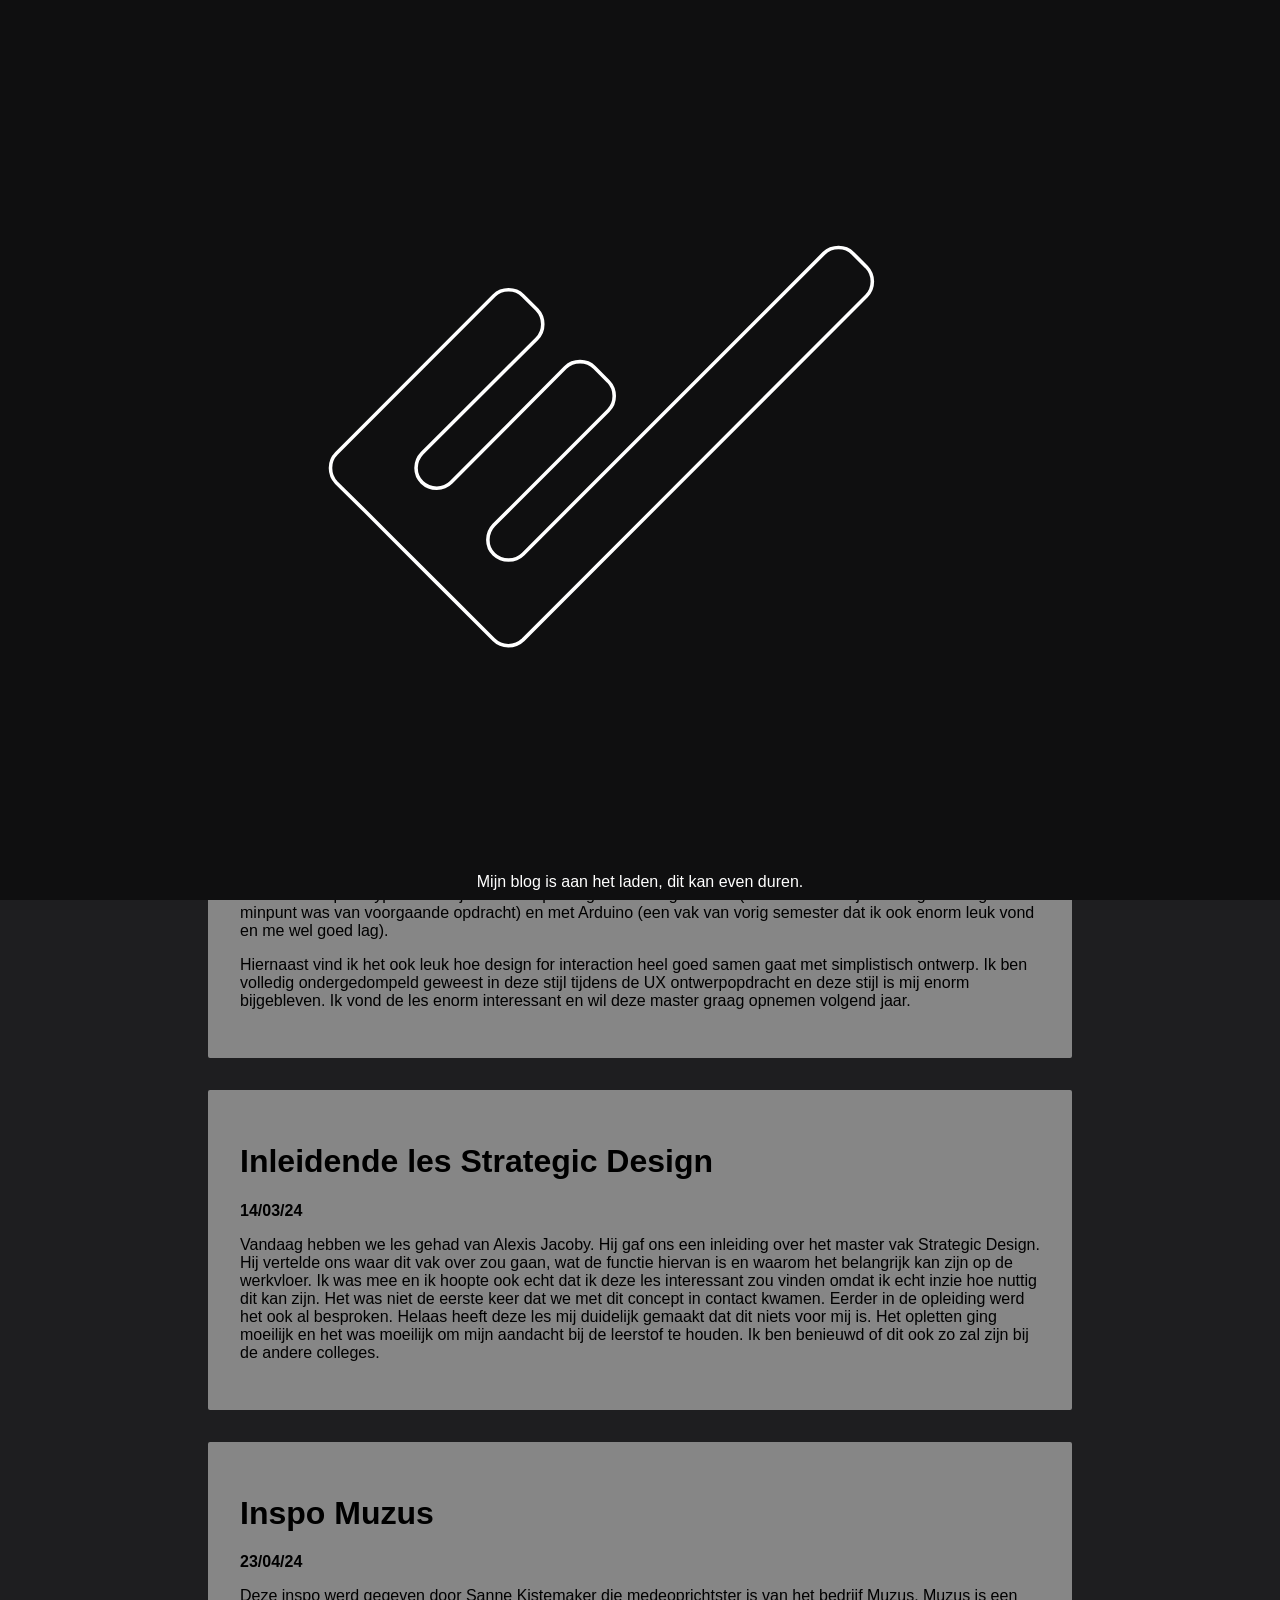
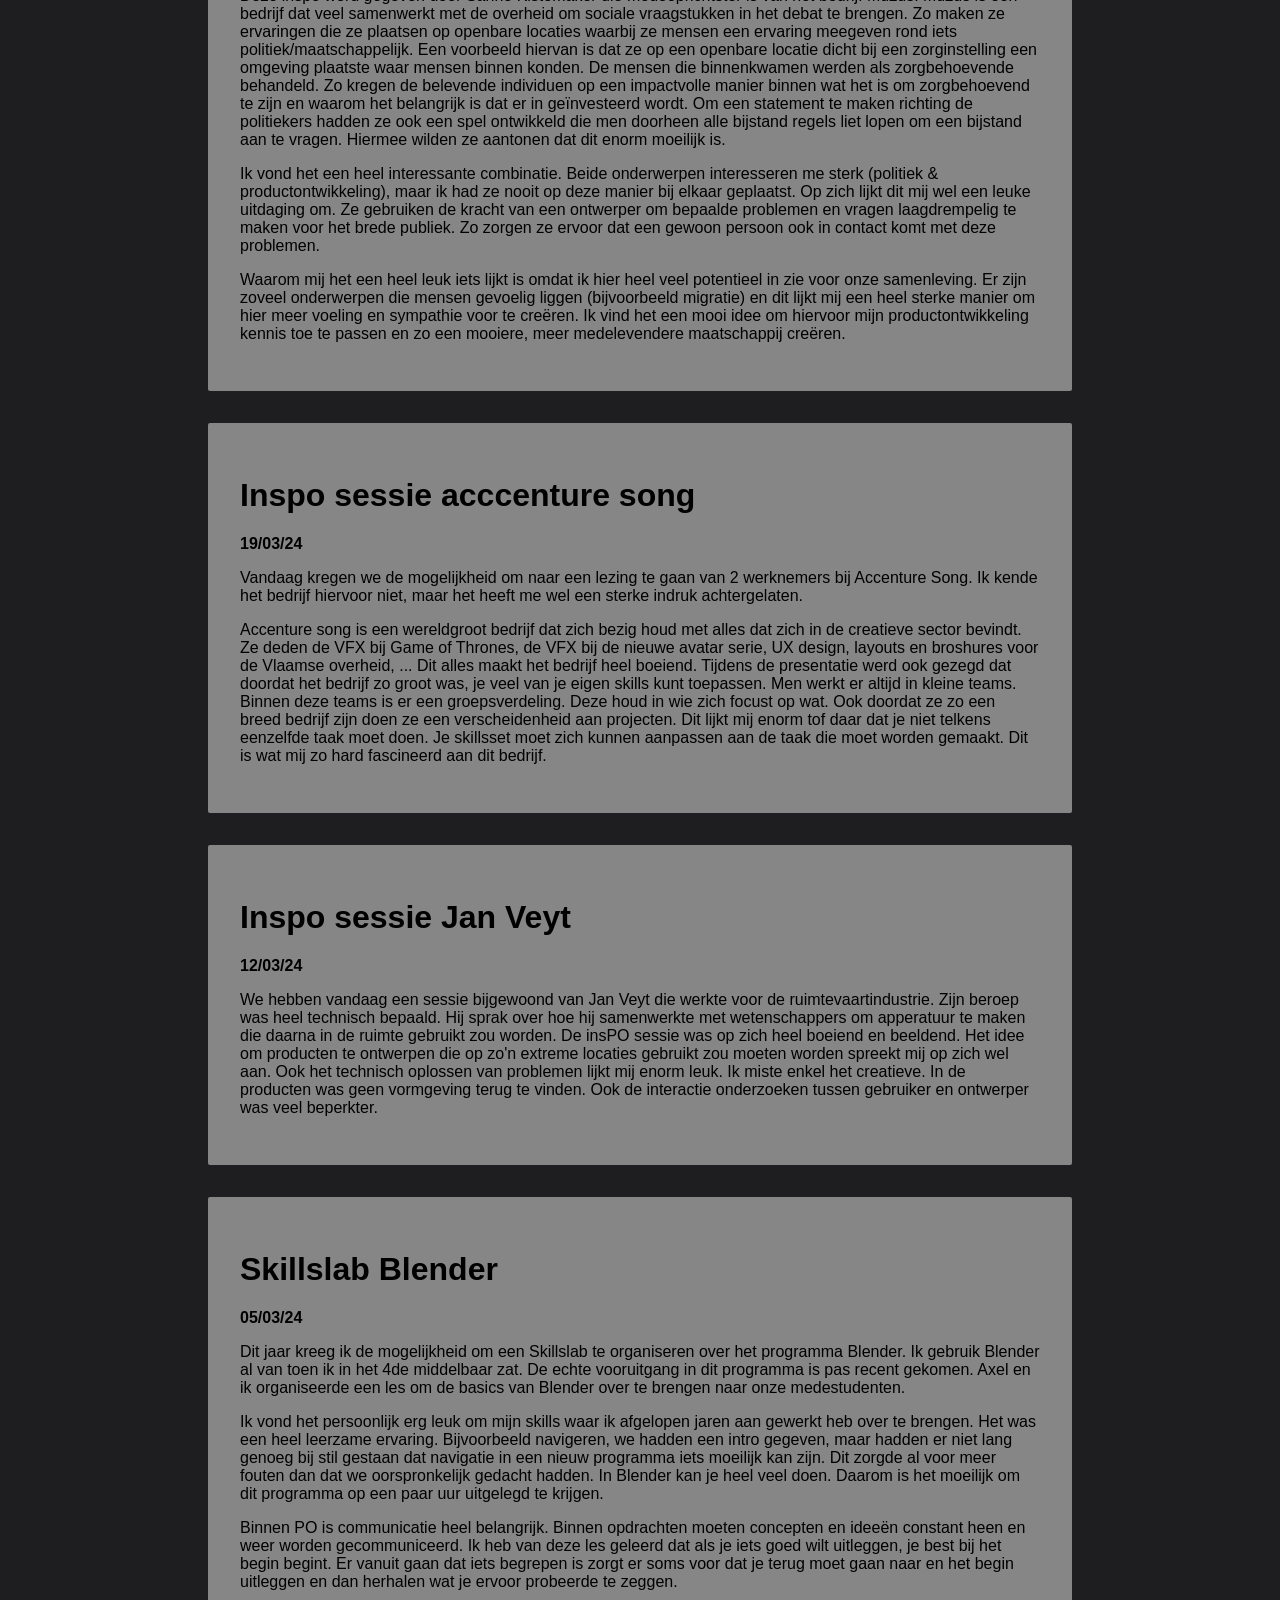
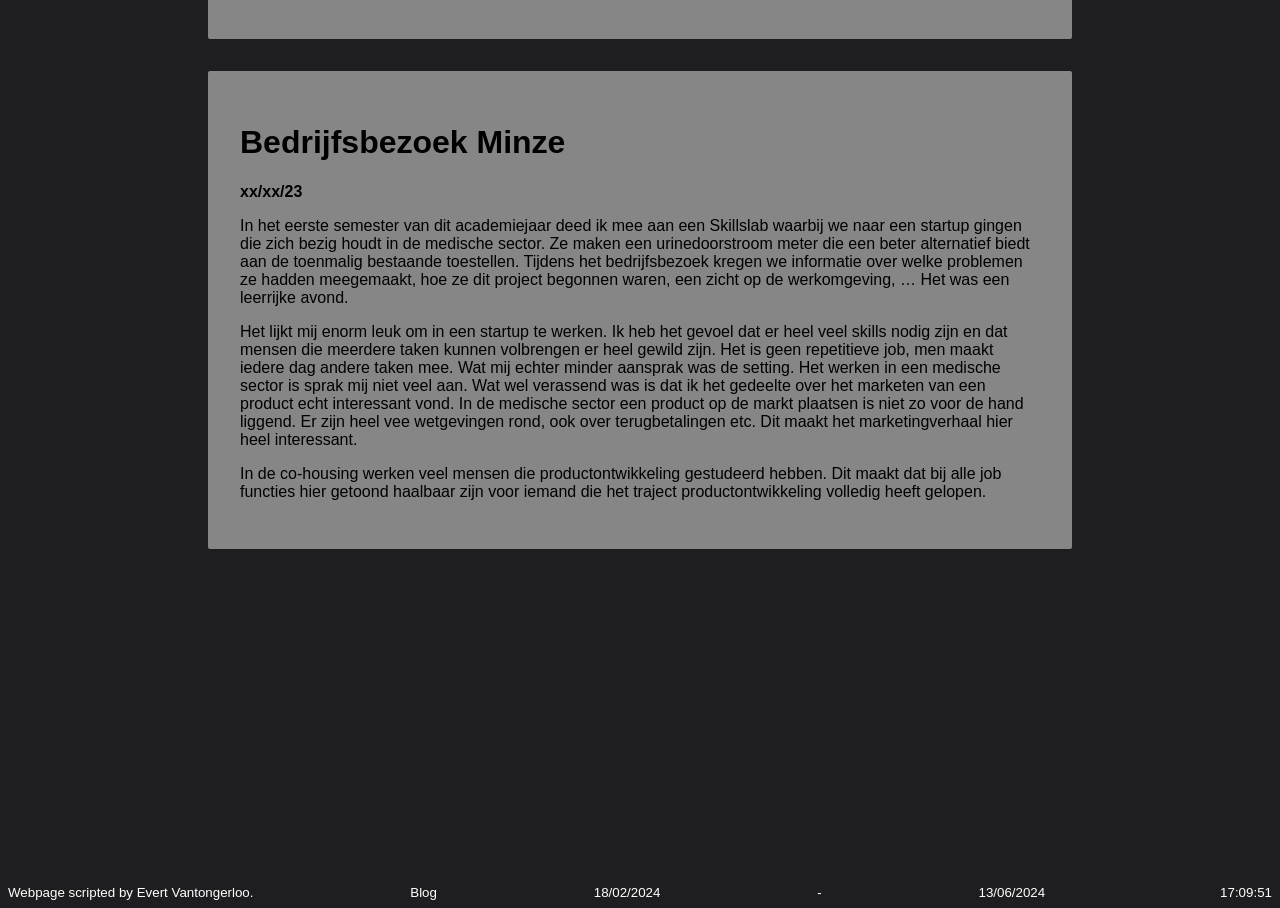
<file: index.html>
<!DOCTYPE html>
<html>

<head>
  <script defer src="preloader.js"></script>
  <link rel="stylesheet" href="preloader.css">
  <link rel="stylesheet" href="index.css">
  <title> Blog Evert Vantongerloo </title>
  <link rel="icon" type="image/jpg" href="Images/favicon-dark.svg" id="favicon">
  <!-- <link rel="icon" type="image/jpg" href="Images/favicon-dark.svg" id="favicon"> -->
  <!-- <script defer src="index.js"></script> -->
  <script defer src="script.js"></script>
</head>



<body style="display: flex; align-items: center; flex-direction: column; background-color: rgb(30, 30, 32);">

  <div class="loaderContainer">
    <div class="logoDiv">
      <svg id="logo" xmlns="http://www.w3.org/2000/svg" xmlns:xlink="http://www.w3.org/1999/xlink" x="0px"
        viewBox="-3 -3 180 120">
        <g>
          <path class="st0" d="M146.9,1.7c-2.2-2.2-5.9-2.2-8.2,0L54.1,86.3c-2.2,2.2-5.9,2.2-8.2,0s-2.2-5.9,0-8.2l32.2-32.2
		c2.2-2.2,2.2-5.9,0-8.2l-3.9-3.9c-2.2-2.2-5.9-2.2-8.2,0L33.9,66.1c-2.2,2.2-5.9,2.2-8.2,0s-2.2-5.9,0-8.2L58,25.7
		c2.2-2.2,2.2-5.9,0-8.2l-3.9-3.9c-2.2-2.2-5.9-2.2-8.2,0L9.6,50l-8,8c-2.2,2.2-2.2,5.9,0,8.2l8,7.9l8.2,8.2l12,12l16.1,16.1
		c2.2,2.2,5.9,2.2,8.2,0l96.6-96.7c2.2-2.2,2.2-5.9,0-8.2L146.9,1.7z" />
          <circle class="st0 loading" cx="163" cy="29.7" r="8.5" />
          <circle class="loading-dot" cx="163" cy="29.7" r="8.5" />
        </g>
      </svg>
    </div>
    <div style=" position: absolute;
      top: 99%;
      left: 50%;
      transform: translate(-50%, -100%);
      color: white;">
      Mijn blog is aan het laden, dit kan even duren.
    </div>

  </div>









  <div class="post">
    <h1>Blog Portfolio en Professionalisering.</h1>
    <div class="voltekst">
      <p>
        Naam: Evert Vantongerloo
      </p>
      <p>
        Leeftijd: 22
      </p>
      <p>
        Studierichting: Productontwikkeling (UAntwerpen)
      </p>
      <p>
        Motto: You can’t change the wind but you can adjust the sails.
      </p>

    </div>
  </div>











  <div class="post">
    <div class="heading">
      <div class="title">
        <h1>Inleidende les Technology Driven Design</h1>
      </div>
      <div class="date">
        28/03/24
      </div>
    </div>
    <div class="voltekst">
      <p>
        De Inleiding van Technology Driven Design was echt een interessante les. Tijdens de les werd het verband tussens
        deze major en de andere twee majors duidelijk uitgelegd. We weten allemaal dat op de dag van vandaag technologie
        in producten vaak een heel belangrijke rol speelt. Deze technologie ook echt uitwerken en integreren in
        producten heeft mij altijd heel leuk geleken. Dit is ook waar ik graag in mijn masterproef mee bezig zou willen
        zijn. Ik vond het echt een interessant topic en ik ben nu ook vrij zeker van welke twee majors ik zou pakken:
        Technology Driven en UX
      </p>
    </div>
  </div>






  <div class="post">
    <div class="heading">
      <div class="title">
        <h1>Inleidende les Ontwerpen van interacties</h1>
      </div>
      <div class="date">
        16/03/24
      </div>
    </div>
    <div class="voltekst">
      <p>
        Wat ik voornamelijk heb onthouden uit deze les is dat deze master een ook kan benoemd worden met “UX
        ontwerpoefenign xxl”. Ik vond de UX ontwerpoefening van vorig semester oprecht heel leuk. Het ontwerpen van
        interactie speelt enorm tot de verbeelding. Hierbij werd tijdens de les gezegd dat er nu ook meer zou gekeken
        worden naar prototypes waarbij er met 3D prints gewerkt mag worden (iets wat naar mijn mening het enige echte
        minpunt was van voorgaande opdracht) en met Arduino (een vak van vorig semester dat ik ook enorm leuk vond en me
        wel goed lag).
      </p>
      <p>
        Hiernaast vind ik het ook leuk hoe design for interaction heel goed samen gaat met simplistisch ontwerp. Ik ben
        volledig ondergedompeld geweest in deze stijl tijdens de UX ontwerpopdracht en deze stijl is mij enorm
        bijgebleven. Ik vond de les enorm interessant en wil deze master graag opnemen volgend jaar.
      </p>
    </div>
  </div>





  <div class="post">
    <div class="heading">
      <div class="title">
        <h1>Inleidende les Strategic Design</h1>
      </div>
      <div class="date">
        14/03/24
      </div>
    </div>
    <div class="voltekst">
      <p>
        Vandaag hebben we les gehad van Alexis Jacoby. Hij gaf ons een inleiding over het master vak Strategic Design.
        Hij vertelde ons waar dit vak over zou gaan, wat de functie hiervan is en waarom het belangrijk kan zijn op de
        werkvloer. Ik was mee en ik hoopte ook echt dat ik deze les interessant zou vinden omdat ik echt inzie hoe
        nuttig dit kan zijn. Het was niet de eerste keer dat we met dit concept in contact kwamen. Eerder in de
        opleiding werd het ook al besproken. Helaas heeft deze les mij duidelijk gemaakt dat dit niets voor mij is. Het
        opletten ging moeilijk en het was moeilijk om mijn aandacht bij de leerstof te houden. Ik ben benieuwd of dit
        ook zo zal zijn bij de andere colleges.
      </p>
    </div>
  </div>




  <div class="post">
    <div class="heading">
      <div class="title">
        <h1>Inspo Muzus</h1>
      </div>
      <div class="date">
        23/04/24
      </div>
    </div>
    <div class="voltekst">
      <p>Deze inspo werd gegeven door Sanne Kistemaker die medeoprichtster is van het bedrijf Muzus. Muzus is een
        bedrijf dat veel samenwerkt met de overheid om sociale vraagstukken in het debat te brengen. Zo maken ze
        ervaringen die ze plaatsen op openbare locaties waarbij ze mensen een ervaring meegeven rond iets
        politiek/maatschappelijk. Een voorbeeld hiervan is dat ze op een openbare locatie dicht bij een zorginstelling
        een omgeving plaatste waar mensen binnen konden. De mensen die binnenkwamen werden als zorgbehoevende behandeld.
        Zo kregen de belevende individuen op een impactvolle manier binnen wat het is om zorgbehoevend te zijn en waarom
        het belangrijk is dat er in geïnvesteerd wordt. Om een statement te maken richting de politiekers hadden ze ook
        een spel ontwikkeld die men doorheen alle bijstand regels liet lopen om een bijstand aan te vragen. Hiermee
        wilden ze aantonen dat dit enorm moeilijk is.
      </p>
      <p>Ik vond het een heel interessante combinatie. Beide onderwerpen interesseren me sterk (politiek &
        productontwikkeling), maar ik had ze nooit op deze manier bij elkaar geplaatst. Op zich lijkt dit mij wel een
        leuke uitdaging om. Ze gebruiken de kracht van een ontwerper om bepaalde
        problemen en vragen laagdrempelig te maken voor het brede publiek. Zo zorgen ze ervoor dat een gewoon persoon
        ook in contact komt met deze problemen.
      </p>
      <p>
        Waarom mij het een heel leuk iets lijkt is omdat ik hier heel veel potentieel in zie voor onze samenleving. Er
        zijn zoveel onderwerpen die mensen gevoelig liggen (bijvoorbeeld migratie) en dit lijkt mij een heel sterke
        manier om hier meer voeling en sympathie voor te creëren. Ik vind het een mooi idee om hiervoor mijn
        productontwikkeling kennis toe te passen en zo een mooiere, meer medelevendere maatschappij creëren.
      </p>
    </div>
  </div>




  <div class="post">
    <div class="heading">
      <div class="title">
        <h1>Inspo sessie acccenture song</h1>
      </div>
      <div class="date">
        19/03/24
      </div>
    </div>
    <div class="voltekst">
      <p>Vandaag kregen we de mogelijkheid om naar een lezing te gaan van 2 werknemers bij Accenture Song.
        Ik kende het bedrijf hiervoor niet, maar het heeft me wel een sterke indruk achtergelaten.
      </p>
      <p>
        Accenture song is een wereldgroot bedrijf dat zich bezig houd met alles dat zich in de creatieve sector bevindt.
        Ze deden de VFX bij Game of Thrones, de VFX bij de nieuwe avatar serie, UX design, layouts en broshures voor de
        Vlaamse overheid, ...
        Dit alles maakt het bedrijf heel boeiend.
        Tijdens de presentatie werd ook gezegd dat doordat het bedrijf zo groot was, je veel van je eigen skills kunt
        toepassen.
        Men werkt er altijd in kleine teams.
        Binnen deze teams is er een groepsverdeling.
        Deze houd in wie zich focust op wat.
        Ook doordat ze zo een breed bedrijf zijn doen ze een verscheidenheid aan projecten.
        Dit lijkt mij enorm tof daar dat je niet telkens eenzelfde taak moet doen.
        Je skillsset moet zich kunnen aanpassen aan de taak die moet worden gemaakt.
        Dit is wat mij zo hard fascineerd aan dit bedrijf.
      </p>
    </div>
  </div>




  <div class="post">
    <div class="heading">
      <div class="title">
        <h1>Inspo sessie Jan Veyt</h1>
      </div>
      <div class="date">
        12/03/24
      </div>
    </div>

    <div class="voltekst">
      <p>We hebben vandaag een sessie bijgewoond van Jan Veyt die werkte voor de ruimtevaartindustrie.
        Zijn beroep was heel technisch bepaald.
        Hij sprak over hoe hij samenwerkte met wetenschappers om apperatuur te maken die daarna in de ruimte gebruikt
        zou worden.
        De insPO sessie was op zich heel boeiend en beeldend.
        Het idee om producten te ontwerpen die op zo'n extreme locaties gebruikt zou moeten worden spreekt mij op zich
        wel aan.
        Ook het technisch oplossen van problemen lijkt mij enorm leuk.
        Ik miste enkel het creatieve.
        In de producten was geen vormgeving terug te vinden.
        Ook de interactie onderzoeken tussen gebruiker en ontwerper was veel beperkter.
      </p>
    </div>
  </div>



  <div class="post">
    <div class="heading">
      <div class="title">
        <h1>Skillslab Blender</h1>
      </div>
      <div class="date">
        05/03/24
      </div>
    </div>

    <div class="voltekst">
      <p>Dit jaar kreeg ik de mogelijkheid om een Skillslab te organiseren over het programma Blender. Ik gebruik
        Blender al van toen ik in het 4de middelbaar zat. De echte vooruitgang in dit programma is pas recent gekomen.
        Axel en ik organiseerde een les om de basics van Blender over te brengen naar onze medestudenten.
      </p>
      <p>Ik vond het persoonlijk erg leuk om mijn skills waar ik afgelopen jaren aan gewerkt heb over te brengen. Het
        was een heel leerzame ervaring. Bijvoorbeeld navigeren, we hadden een intro gegeven, maar hadden er niet lang
        genoeg bij stil gestaan dat navigatie in een nieuw programma iets moeilijk kan zijn. Dit zorgde al voor meer
        fouten dan dat we oorspronkelijk gedacht hadden. In Blender kan je heel veel doen. Daarom is het moeilijk om dit
        programma op een paar uur uitgelegd te krijgen.
      </p>
      <p> Binnen PO is communicatie heel belangrijk. Binnen opdrachten moeten concepten en ideeën constant heen en weer
        worden gecommuniceerd. Ik heb van deze les geleerd dat als je iets goed wilt uitleggen, je best bij het begin
        begint. Er vanuit gaan dat iets begrepen is zorgt er soms voor dat je terug moet gaan naar en het begin
        uitleggen en dan herhalen wat je ervoor probeerde te zeggen.
      </p>
    </div>
  </div>



  <div class="post">
    <div class="heading">
      <div class="title">
        <h1>Bedrijfsbezoek Minze</h1>
      </div>
      <div class="date">
        xx/xx/23
      </div>
    </div>

    <div class="voltekst">
      <p>In het eerste semester van dit academiejaar deed ik mee aan een Skillslab waarbij we naar een startup gingen
        die zich bezig houdt in de medische sector. Ze maken een urinedoorstroom meter die een beter alternatief biedt
        aan de toenmalig bestaande toestellen. Tijdens het bedrijfsbezoek kregen we informatie over welke problemen ze
        hadden meegemaakt, hoe ze dit project begonnen waren, een zicht op de werkomgeving, … Het was een leerrijke
        avond.
      </p>
      <p>
        Het lijkt mij enorm leuk om in een startup te werken. Ik heb het gevoel dat er heel veel skills nodig zijn en
        dat mensen die meerdere taken kunnen volbrengen er heel gewild zijn. Het is geen repetitieve job, men maakt
        iedere dag andere taken mee. Wat mij echter minder aansprak was de setting. Het werken in een medische sector is
        sprak mij niet veel aan. Wat wel verassend was is dat ik het gedeelte over het marketen van een product echt
        interessant vond. In de medische sector een product op de markt plaatsen is niet zo voor de hand liggend. Er
        zijn heel vee wetgevingen rond, ook over terugbetalingen etc. Dit maakt het marketingverhaal hier heel
        interessant.
      </p>
      <p>
        In de co-housing werken veel mensen die productontwikkeling gestudeerd hebben. Dit maakt dat bij alle job
        functies hier getoond haalbaar zijn voor iemand die het traject productontwikkeling volledig heeft gelopen.
      </p>
    </div>
  </div>



  <div class="flexbox-multi-item">
    <div class="text">Webpage scripted by Evert Vantongerloo.</div>
    <div class="text">Blog</div>
    <div class="text">18/02/2024</div>
    <div class="text">-</div>
    <div class="text">13/06/2024</div>
    <div id="current-time"></div>
  </div>
</body>

</html>
</file>
<file: preloader.css>
/* Main container for the loader */
.loaderContainer {
  display: flex;
  flex-direction: column;
  margin: 0px;
  padding: 0px;
  top: 0px;
  left: 0px;
  position: fixed;
  width: 100%;
  height: 100%;
  background: rgb(15, 15, 16);
  z-index: 100;
}

.disappear {
  animation: vanish 1s forwards;
}

.loaderContainer.disappear {
  transform: translateY(100%);
}

@keyframes vanish {
  from {
    transform: translateY(0%);
  }

  to {
    transform: translateY(-100%);
  }

  /*   100%{
    opacity: 0;
    visibility: hidden; */
}


/* SVG logo */
#logo {
  position: absolute;
  top: 50%;
  left: 50%;
  transform: translate(-50%, -50%);
  stroke: white;
  fill: none;
  stroke-width: 1px;
}

/* Animation for the path */
#logo path {
  stroke-dasharray: 645px;
  stroke-dashoffset: 645px;
  animation: line-anim 2s ease forwards;
  animation-delay: 1s;
}

/* Animation for the circle */
#logo circle {
  stroke-dasharray: 55px;
  stroke-dashoffset: 55px;
  animation: line-anim 2s ease forwards;
  fill: #ffffff;
  /* White color for the dot */
  opacity: 0;
  /* Initially hidden */
}

/* Blink animation for the dot */
@keyframes blink {

  0%,
  100% {
    opacity: 0;
  }

  50% {
    opacity: 1;
  }
}

/* Styling for the loading dot */
#logo circle.loading-dot {
  animation: blink 1s infinite;
  /* Blink animation */
  animation-delay: 3s;
  /* Delay blinking animation */
}

/* Animation for drawing the path */
@keyframes line-anim {
  to {
    stroke-dashoffset: 0;
  }
}
</file>
<file: index.css>
.post {
  margin: 2em;
  margin-top: 1em;
  margin-bottom: 1em;
  display: flex;
  flex-direction: column;
  width: 800px;
  background-color: rgb(134, 134, 134);
  padding: 2em;
  flex-wrap: wrap;
  min-width: 400px;
  border-radius: 2px;
  transition: border-radius 100ms, background-color 100ms;
}

.post:hover{
  background-color: white;
  border-radius: 10px;
}

.heading {
  display: flex;
  flex-direction: column;
  /* justify-content: center; */
  position: relative;
  margin-bottom: 0px;
  font-family: Arial, Helvetica, sans-serif;
}

.title {
  width: 100%;
  margin-bottom: 0px;
}

.date {
  width: 100%;
  margin-bottom: 0px;
  justify-content: end;
  font-weight: 600;
}

body {
  font-family: Arial, Helvetica, sans-serif;
}




/* uit portfolio website */
.flexbox-multi-item {
  /*   margin-top: 100px; */
  display: flex;
  flex-direction: row;
  width: 100%;
  justify-content: space-between;
  flex-wrap: wrap;
  margin-top: 20em;
}

.text,
#current-time,
#current-date {
  display: flex;
  font-family: Arial, Helvetica, sans-serif;
  font-weight: 100;
  font-size: smaller;
  color: white;
  flex-direction: row;
}

#current-time,
#current-date {
  width: 70px;
  justify-content: end;
}
</file>
